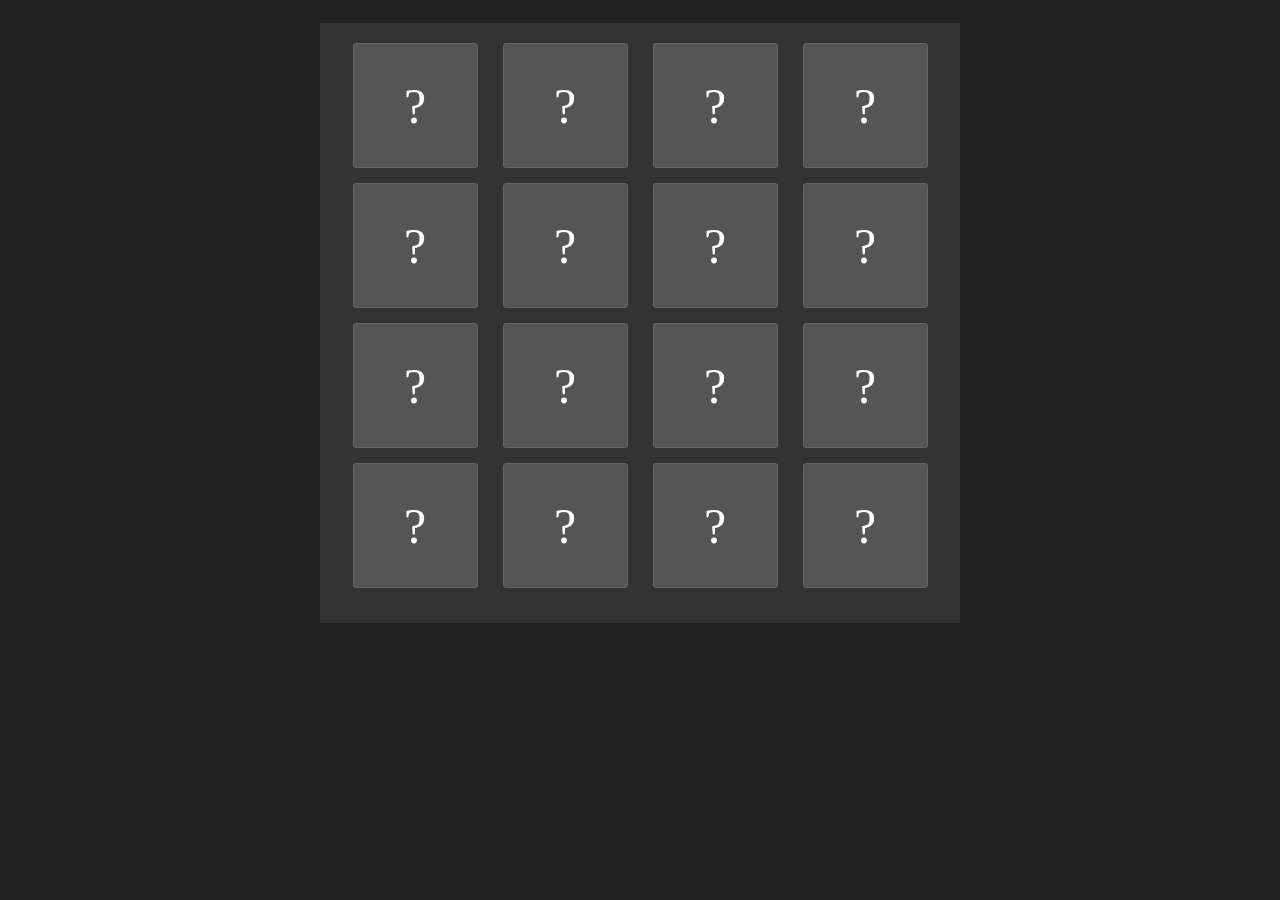
<file: 09/index.html>
<!DOCTYPE html>
<html lang="en">
<head>
    <meta charset="UTF-8">
    <meta http-equiv="X-UA-Compatible" content="IE=edge">
    <meta name="viewport" content="width=device-width, initial-scale=1.0">
    <link rel="stylesheet" href="style.css">
    <script defer src="card-game.js"></script>
    <title>Document</title>
</head>
<body>
</body>
</html>
</file>
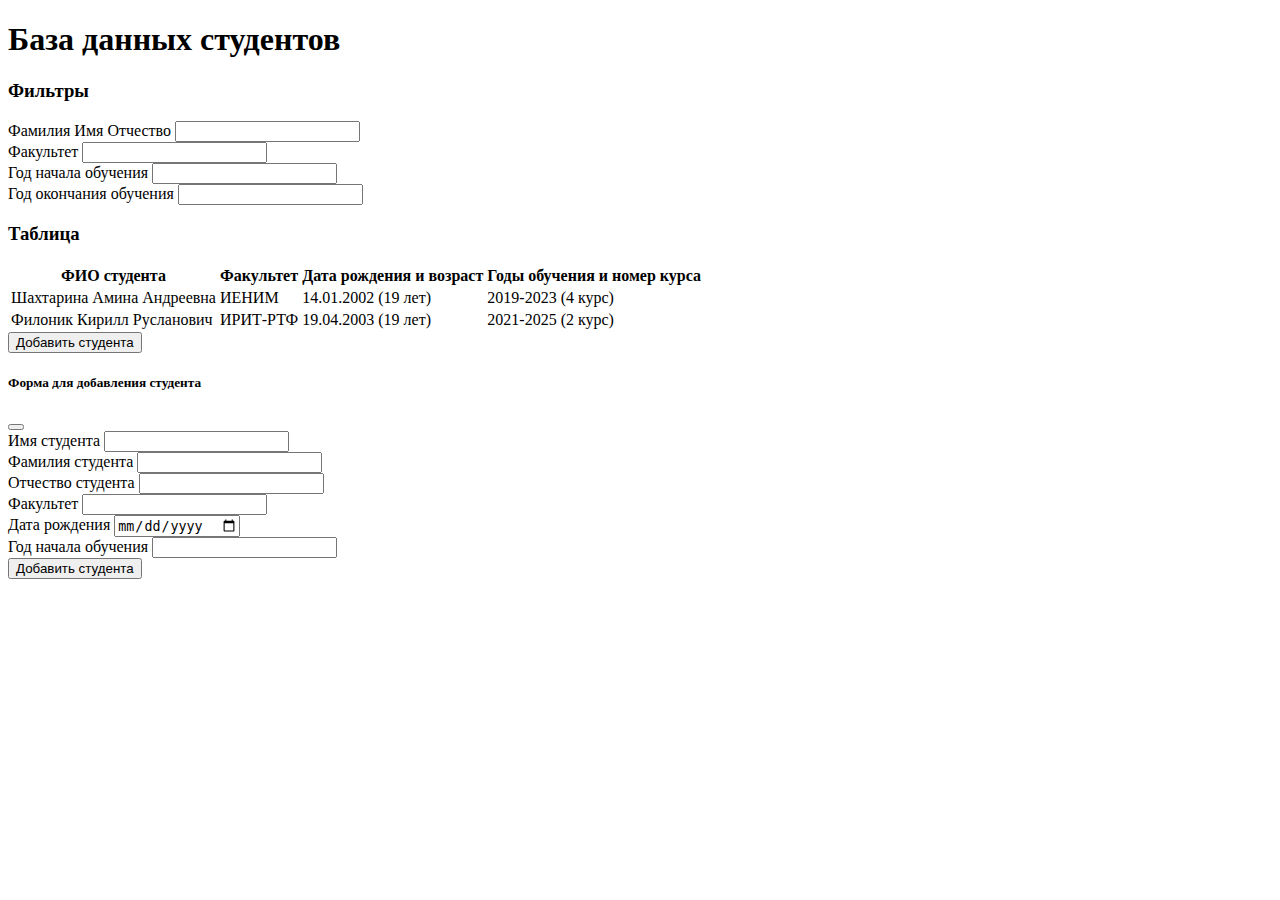
<file: 10/index.html>
<!DOCTYPE html>
<html lang="ru">

<head>
  <meta charset="UTF-8">
  <meta http-equiv="X-UA-Compatible" content="IE=edge">
  <meta name="viewport" content="width=device-width, initial-scale=1.0">
  <title>База данных студентов</title>
  <link href="https://cdn.jsdelivr.net/npm/bootstrap@5.2.2/dist/css/bootstrap.min.css" rel="stylesheet"
    integrity="sha384-Zenh87qX5JnK2Jl0vWa8Ck2rdkQ2Bzep5IDxbcnCeuOxjzrPF/et3URy9Bv1WTRi" crossorigin="anonymous">
  <script src="https://cdn.jsdelivr.net/npm/bootstrap@5.2.2/dist/js/bootstrap.bundle.min.js"
    integrity="sha384-OERcA2EqjJCMA+/3y+gxIOqMEjwtxJY7qPCqsdltbNJuaOe923+mo//f6V8Qbsw3"
    crossorigin="anonymous"></script>
  <script defer src="students-data.js"></script>
</head>

<body>
  <div class="container p-3">
    <h1 class="g-10 mb-5">База данных студентов</h1>
    <form name="filter">
      <h3 class="g-10 mb-3">Фильтры</h3>
      <div class="mb-3">
        <label for="filter__fullName" class="form-label">Фамилия Имя Отчество</label>
        <input type="text" class="form-control" id="filter__fullName" name="filter__fullName" required>
      </div>
      <div class="mb-3">
        <label for="filter__department" class="form-label">Факультет</label>
        <input type="text" class="form-control" id="filter__department" name="filter__department" required>
      </div>
      <div class="mb-3">
        <label for="filter__year_enrolment" class="form-label">Год начала обучения</label>
        <input type="text" class="form-control" id="filter__year_enrolment" name="filter__year_enrolment" required>
      </div>
      <div class="mb-3">
        <label for="filter__graduation_year" class="form-label">Год окончания обучения</label>
        <input type="text" class="form-control" id="filter__graduation_year" name="filter__graduation_year" required>
      </div>
    </form>
    <h3 class="g-10 mb-3">Таблица</h3>
    <table class="table table-bordered">
      <thead>
        <tr>
          <th scope="col" id="fullName-title">ФИО студента</th>
          <th scope="col" id="department-title">Факультет</th>
          <th scope="col" id="birthDate-title">Дата рождения и возраст</th>
          <th scope="col" id="studyStart-title">Годы обучения и номер курса</th>
        </tr>
      </thead>
      <tbody>
        <tr>
          <td>Шахтарина Амина Андреевна</td>
          <td>ИЕНИМ</td>
          <td>14.01.2002 (19 лет)</td>
          <td>2019-2023 (4 курс)</td>
        </tr>
        <tr>
          <td>Филоник Кирилл Русланович</td>
          <td>ИРИТ-РТФ</td>
          <td>19.04.2003 (19 лет)</td>
          <td>2021-2025 (2 курс)</td>
        </tr>
      </tbody>
    </table>
    <button type="button" class="btn btn-primary" data-bs-toggle="modal" data-bs-target="#exampleModal">
      Добавить студента
    </button>
    <div class="modal fade" id="exampleModal" tabindex="-1" aria-labelledby="exampleModalLabel" aria-hidden="true">
      <div class="modal-dialog">
        <div class="modal-content">
          <div class="modal-header">
            <h5 class="modal-title" id="exampleModalLabel">Форма для добавления студента</h5>
            <button type="button" class="btn-close" data-bs-dismiss="modal" aria-label="Close"></button>
          </div>
          <div class="modal-body">
            <form name="student">
              <div class="mb-3">
                <label for="name" class="form-label">Имя студента</label>
                <input type="text" class="form-control" id="name" name="name" required>
              </div>
              <div class="mb-3">
                <label for="surname" class="form-label">Фамилия студента</label>
                <input type="text" class="form-control" id="surname" name="surname" required>
              </div>
              <div class="mb-3">
                <label for="middleName" class="form-label">Отчество студента</label>
                <input type="text" class="form-control" id="middleName" name="middleName" required>
              </div>
              <div class="mb-3">
                <label for="department" class="form-label">Факультет</label>
                <input type="text" class="form-control" id="department" name="department" required>
              </div>
              <div class="mb-3">
                <label for="birthDate" class="form-label">Дата рождения</label>
                <input type="date" class="form-control" id="birthDate" name="birthDate" min="1900-01-01" required>
              </div>
              <div class="mb-3">
                <label for="studyStart" class="form-label">Год начала обучения</label>
                <input type="text" class="form-control" id="studyStart" name="studyStart" required>
              </div>
              <button type="button" id="addStudent" class="btn btn-primary">Добавить студента</button>
            </form>
          </div>
        </div>
      </div>
    </div>
  </div>
</body>

</html>
</file>
<file: 09/style.css>
html{
    box-sizing: border-box;
}
  
*,
*::before,
*::after{
    box-sizing: inherit;
}

body{
    min-width: 1200px;
    padding: 15px 300px;
    background: #222222;
}

.canvas{
    display: flex;
    justify-content: center;
}

.playground{
    display: flex;
    padding: 20px;
    flex-wrap: wrap;
    justify-content: space-around;
    width: 640px;
    background-color: #333333;
}

.game-card{
    display: flex;
    align-items: center;
    justify-content: center;
    width: 125px;
    height: 125px;
    padding: 45px;
    background-color: #555555;
    border-radius: 3px;
    border: 1px solid #666;
}

.game-card:nth-last-child(n+5){
    margin-bottom: 15px;
}

.game-card.flip{
    background-color: #424242;
}

.game-card.flip span{
    display: inline;
}

.game-card.flip span+span{
    display: none;
}

.sign{
    text-align: center;
    padding: 10px;
    font-size: 50px;
    color: #fff;
}

.disabled{
    display: none;
}

.game-card.successfully{
    background-color: #28a745;
    border: 1px solid #31ce56;
}

.btn{
    padding: 0.25rem 0.5rem;
    font-size: .875rem;
    line-height: 1.5;
    border-radius: 0.2rem;
    color: #fff;
    background-color: #28a745;
    border-color: #28a745;
}

.btn:focus{
    color: #fff;
    background-color: #218838;
    border-color: #1e7e34;
    box-shadow: 0 0 0 0.2rem rgb(72 180 97 / 50%);
}
</file>
